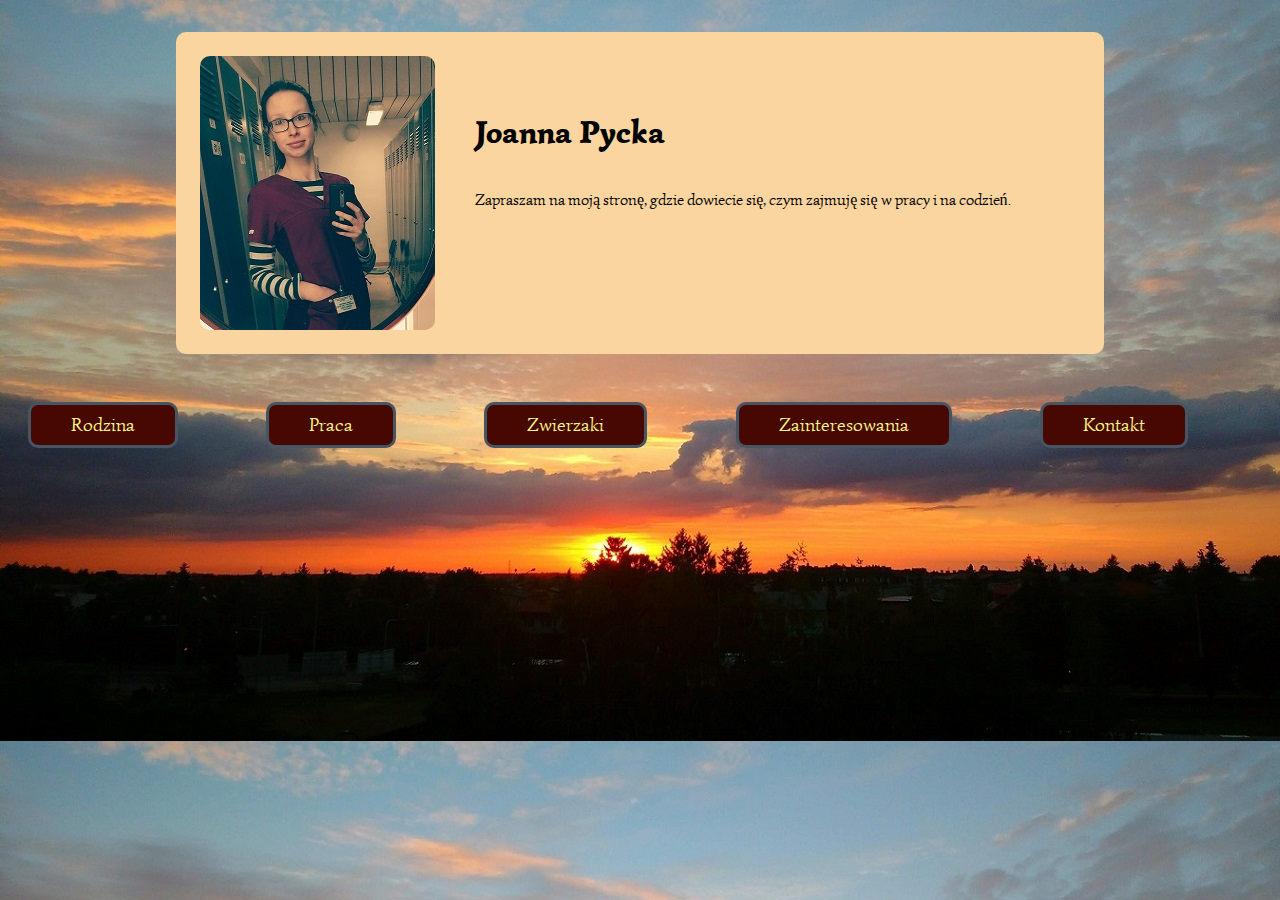
<file: Portfolio/index.html>
<!DOCTYPE html>
<html lang="en">
<head>
	<meta charset="UTF-8">
	<title>Joanna Pycka</title>
	<link href="css/portfolio.css" rel="stylesheet">
	<link href="https://fonts.googleapis.com/css?family=Simonetta&display=swap" rel="stylesheet">
</head>

<body>
    <div class="wrapper">
    <img src="images/Asia praca.jpg">
    <a><h1>Joanna Pycka</h1>
    <p> Zapraszam na moją stronę, gdzie dowiecie się, czym zajmuję się w pracy i na codzień.</p></a>
    </div>


    <p>
    <ul>
        <li><a href="html/rodzina.html">Rodzina</li>
        <li><a href="html/praca.html">Praca</li>
        <li><a href="html/zwierzaki.html">Zwierzaki</li>
        <li><a href="html/zainteresowania.html">Zainteresowania</li>
        <li><a href="html/kontakt.html">Kontakt</li>
        </ul>
        </p>
</file>
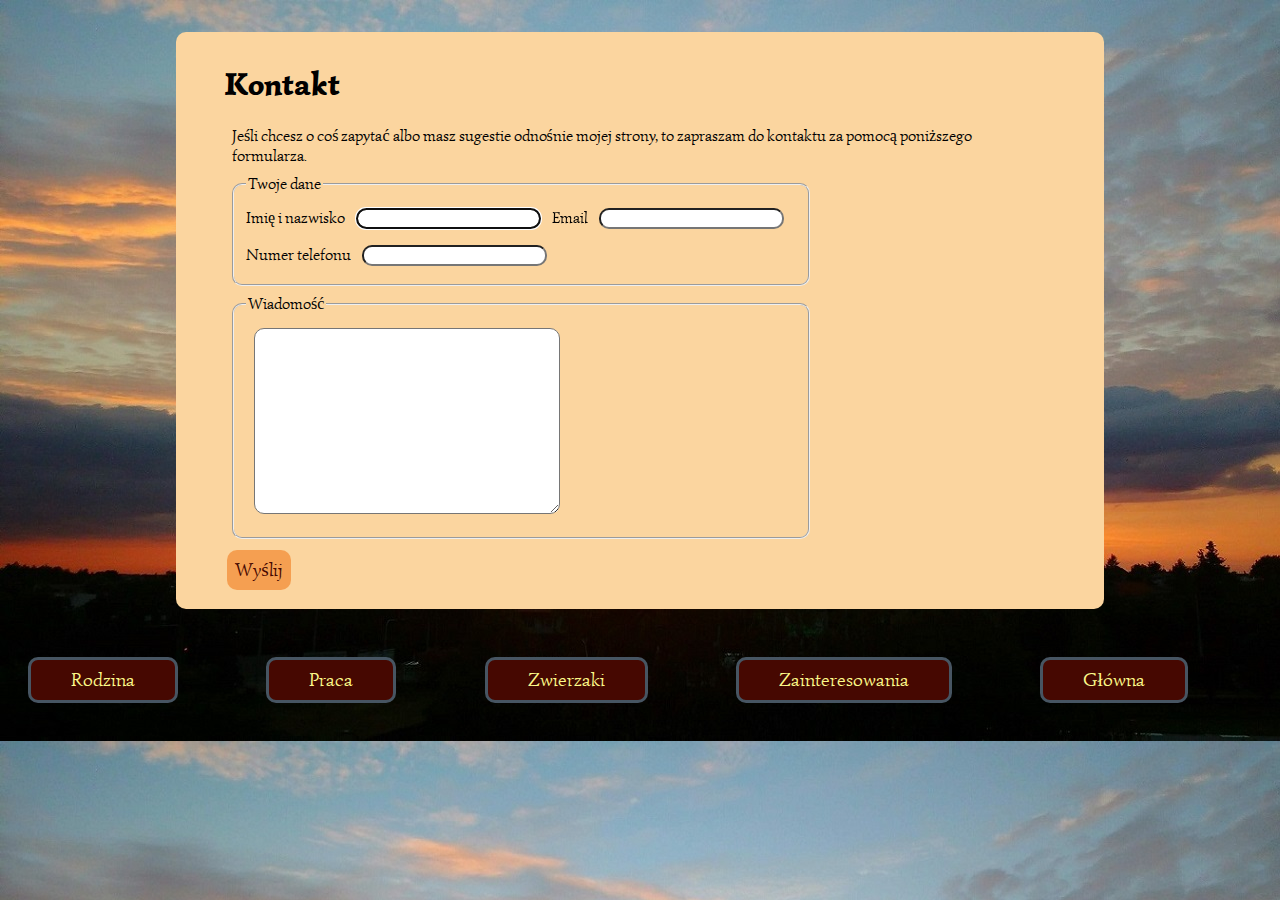
<file: Portfolio/html/kontakt.html>
<!DOCTYPE html>
<html lang="en">
<head>
	<meta charset="UTF-8">
	<title>Kontakt</title>
	<link href="../css/portfoliokontakt.css" rel="stylesheet">
	<link href="https://fonts.googleapis.com/css?family=Simonetta&display=swap" rel="stylesheet">
</head>

<body>
    <div class="wrapper">
        <a><h1>Kontakt</h1>
        <p> Jeśli chcesz o coś zapytać albo masz sugestie odnośnie mojej strony, to zapraszam do kontaktu za pomocą poniższego formularza. </p>
        <form>
            <fieldset>
                <legend> Twoje dane </legend>
                <label for="name">Imię i nazwisko</label>
                <input type="text" id="name" name="name" autofocus>
                <label for="email">Email</label>
                <input type="text" id="email" name="email">
                <label for="phone">Numer telefonu</label>
                <input type="number" id="phone" name="phone">
            </fieldset>
        
            <fieldset>
                <legend> Wiadomość </legend>
                <textarea id="message" name="message"> </textarea>
            </fieldset>
            <button type="submit"> Wyślij </button>
        </form>
        </a>
    </div>


    <p>
    <ul>
        <li><a href="rodzina.html">Rodzina</li>
        <li><a href="praca.html">Praca</li>
        <li><a href="zwierzaki.html">Zwierzaki</li>
        <li><a href="zainteresowania.html">Zainteresowania</li>
        <li><a href="../index.html">Główna</li>
        </ul>
        </p>
</file>
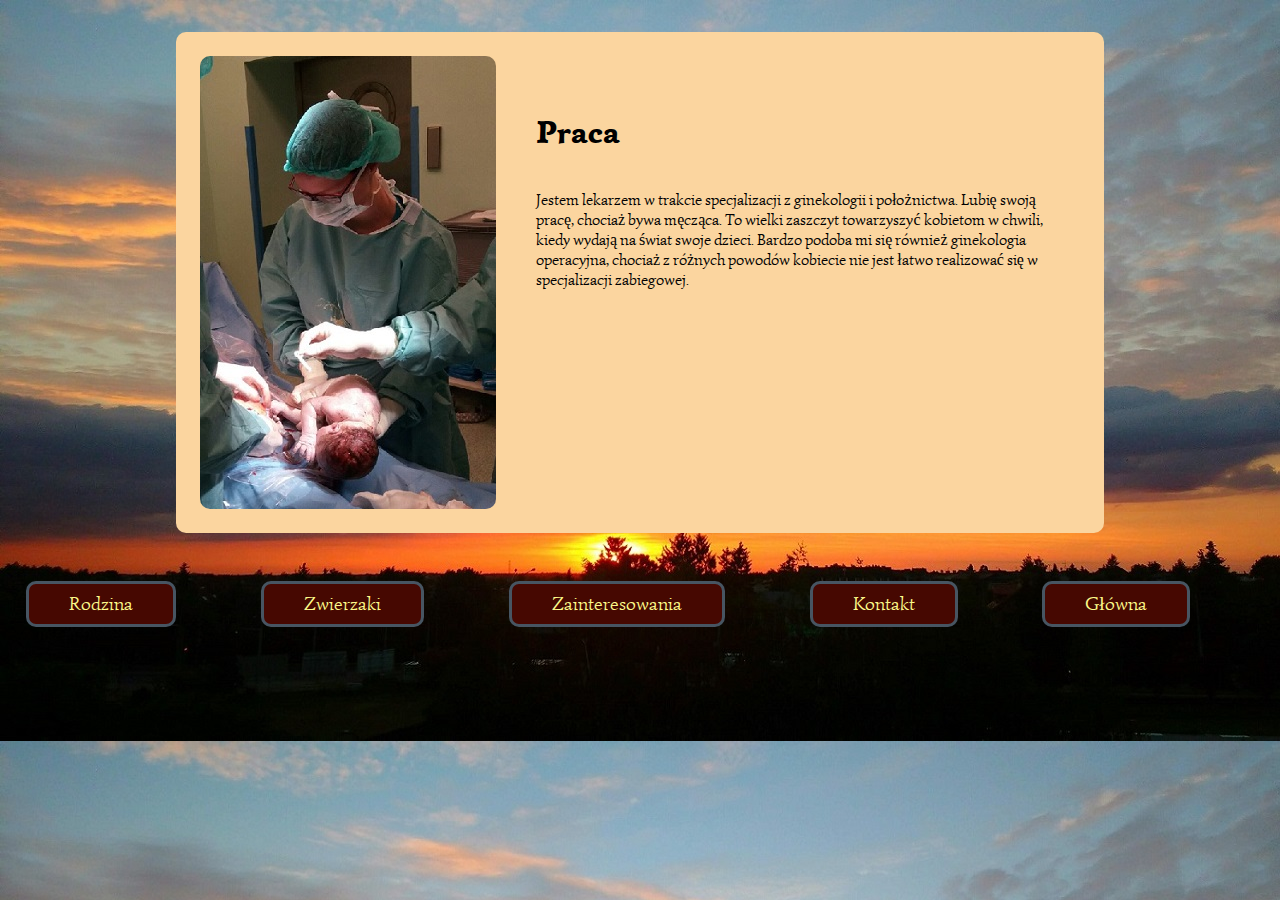
<file: Portfolio/html/praca.html>
<!DOCTYPE html>
<html lang="en">
<head>
	<meta charset="UTF-8">
	<title>Praca</title>
	<link href="../css/portfolio.css" rel="stylesheet">
	<link href="https://fonts.googleapis.com/css?family=Simonetta&display=swap" rel="stylesheet">
</head>

<body>
    <div class="wrapper">
    <img src="../images/praca.jpg">
    <a><h1>Praca</h1>
    <p> Jestem lekarzem w trakcie specjalizacji z ginekologii i położnictwa. Lubię swoją pracę, chociaż bywa męcząca. To wielki zaszczyt towarzyszyć kobietom w chwili, kiedy wydają na świat swoje dzieci. Bardzo podoba mi się również ginekologia operacyjna, chociaż z różnych powodów kobiecie nie jest łatwo realizować się w specjalizacji zabiegowej.</p></a>
    </div>


    <p>
    <ul>
        <li><a href="rodzina.html">Rodzina</li>
        <li><a href="zwierzaki.html">Zwierzaki</li>
        <li><a href="zainteresowania.html">Zainteresowania</li>
        <li><a href="kontakt.html">Kontakt</li>
        <li><a href="../index.html">Główna</li>
        </ul>
        </p>
</file>
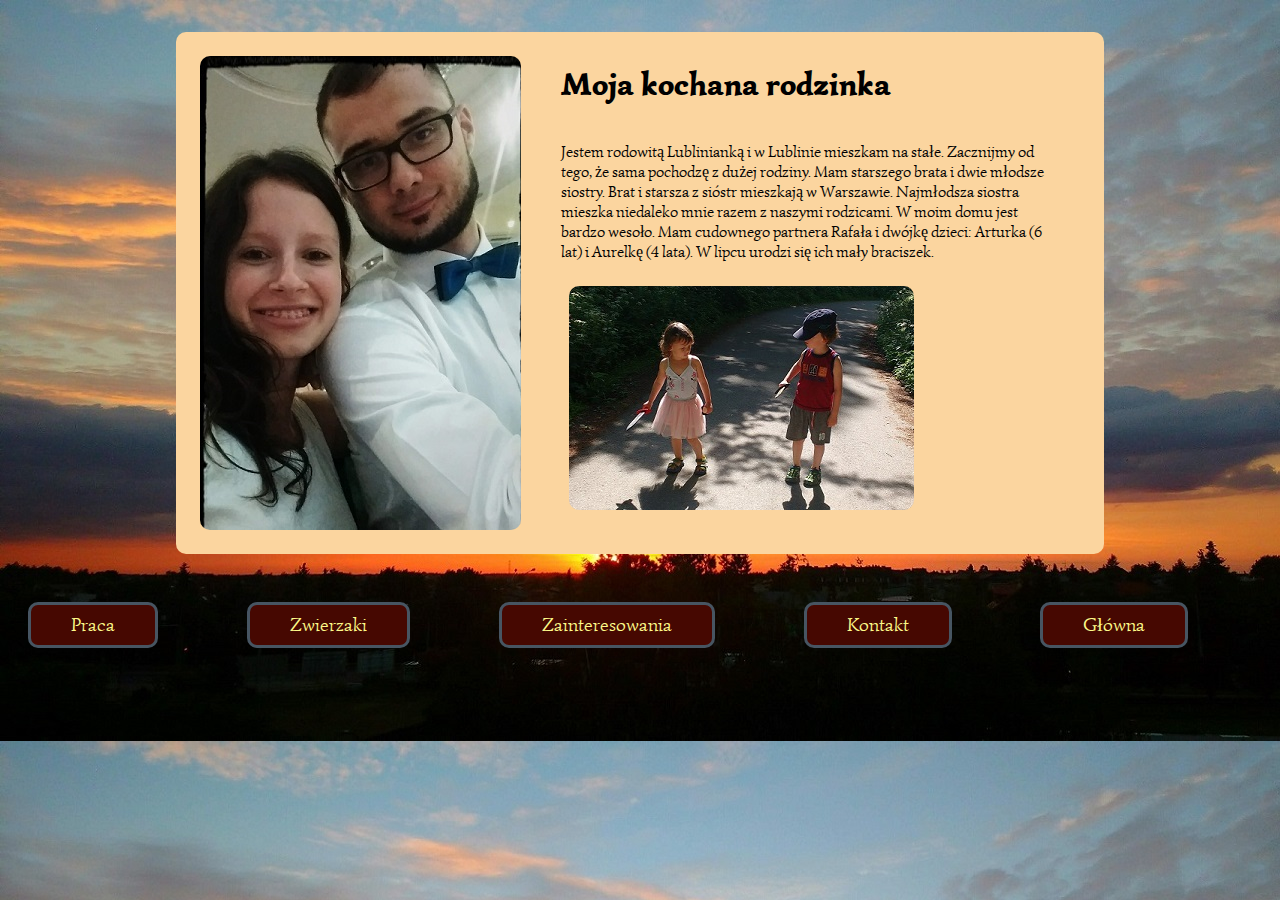
<file: Portfolio/html/rodzina.html>
<!DOCTYPE html>
<html lang="en">
<head>
	<meta charset="UTF-8">
	<title>Rodzina</title>
	<link href="../css/portofliorodzina.css" rel="stylesheet">
	<link href="https://fonts.googleapis.com/css?family=Simonetta&display=swap" rel="stylesheet">
</head>

<body>
    <div class="wrapper">
    <img src="../images/A&R.jpg">
    <a><h1>Moja kochana rodzinka</h1>
    <p> Jestem rodowitą Lublinianką i w Lublinie mieszkam na stałe. Zacznijmy od tego, że sama pochodzę z dużej rodziny. Mam starszego brata i dwie młodsze siostry. Brat i starsza z sióstr mieszkają w Warszawie. Najmłodsza siostra mieszka niedaleko mnie razem z naszymi rodzicami. W moim domu jest bardzo wesoło. Mam cudownego partnera Rafała i dwójkę dzieci: Arturka (6 lat) i Aurelkę (4 lata). W lipcu urodzi się ich mały braciszek. </p> 
    <img src="../images/A&A.jpg" heigh= "224" width="345">
</a>

    </div>


    <p>
    <ul>
        <li><a href="praca.html">Praca</li>
        <li><a href="zwierzaki.html">Zwierzaki</li>
        <li><a href="zainteresowania.html">Zainteresowania</li>
        <li><a href="kontakt.html">Kontakt</li>
        <li><a href="../index.html">Główna</li>
        </ul>
        </p>
</file>
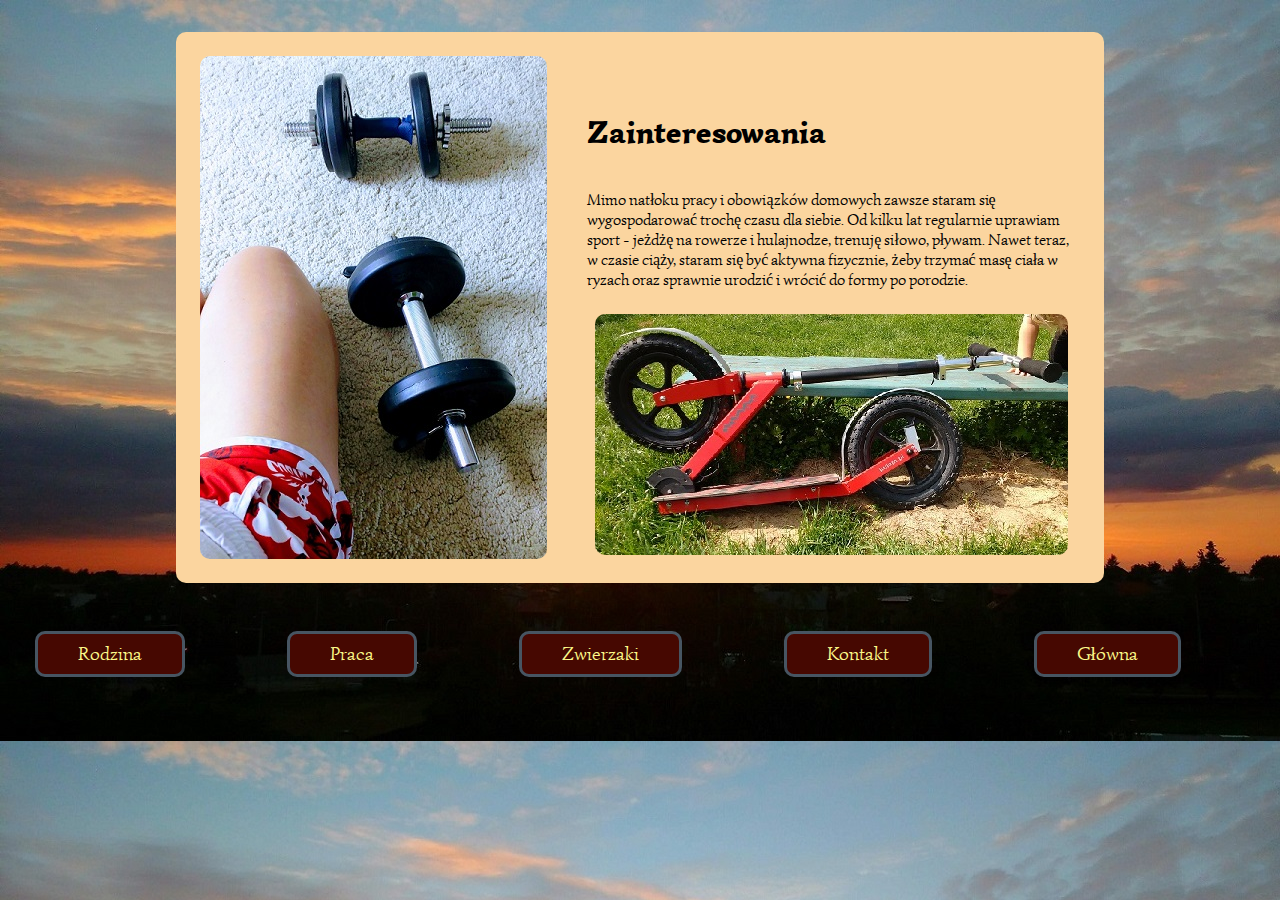
<file: Portfolio/html/zainteresowania.html>
<!DOCTYPE html>
<html lang="en">
<head>
	<meta charset="UTF-8">
	<title>Zainteresowania</title>
	<link href="../css/portfolio.css" rel="stylesheet">
	<link href="https://fonts.googleapis.com/css?family=Simonetta&display=swap" rel="stylesheet">
</head>

<body>
    <div class="wrapper">
    <img src="../images/trening.jpg">
    <a><h1>Zainteresowania</h1>
    <p> Mimo natłoku pracy i obowiązków domowych zawsze staram się wygospodarować trochę czasu dla siebie. Od kilku lat regularnie uprawiam sport - jeżdżę na rowerze i hulajnodze, trenuję siłowo, pływam. Nawet teraz, w czasie ciąży, staram się być aktywna fizycznie, żeby trzymać masę ciała w ryzach oraz sprawnie urodzić i wrócić do formy po porodzie.</p>
    <img src="../images/hulajnoga.jpg">
    </a>
    </div>


    <p>
    <ul>
        <li><a href="rodzina.html">Rodzina</li>
        <li><a href="praca.html">Praca</li>
        <li><a href="zwierzaki.html">Zwierzaki</li>
        <li><a href="kontakt.html">Kontakt</li>
            <li><a href="../index.html">Główna</li>
        </ul>
        </p>
</file>
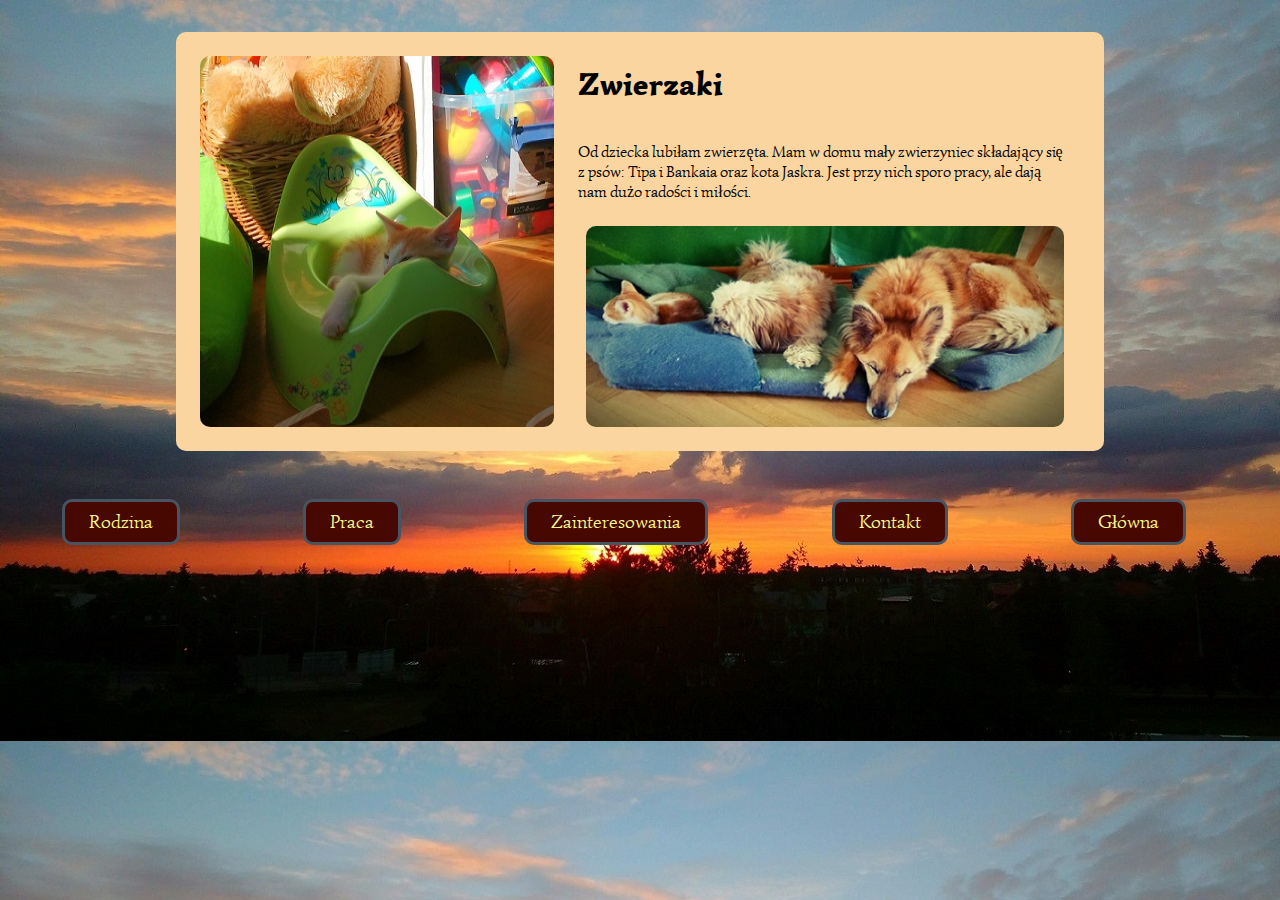
<file: Portfolio/html/zwierzaki.html>
<!DOCTYPE html>
<html lang="en">
<head>
	<meta charset="UTF-8">
	<title>Zwierzaki</title>
	<link href="../css/portfoliozwierzaki.css" rel="stylesheet">
	<link href="https://fonts.googleapis.com/css?family=Simonetta&display=swap" rel="stylesheet">
</head>

<body>
    <div class="wrapper">
    <img src="../images/nocnik.jpg">
    <a><h1>Zwierzaki</h1>
    <p> Od dziecka lubiłam zwierzęta. Mam w domu mały zwierzyniec składający się z psów: Tipa i Bankaia oraz kota Jaskra. Jest przy nich sporo pracy, ale dają nam dużo radości i miłości.</p>
    <img src="../images/T&B&J.jpg"></a>
    </div>


    <p>
    <ul>
        <li><a href="rodzina.html">Rodzina</li>
        <li><a href="praca.html">Praca</li>
        <li><a href="zainteresowania.html">Zainteresowania</li>
        <li><a href="kontakt.html">Kontakt</li>
        <li><a href="../index.html">Główna</li>
        </ul>
        </p>
</file>
<file: Portfolio/css/portfolio.css>
body {
    background-image: url(../images/zachódsłońca.jpg);
    font-family: "Simonetta";
    margin: 0;
    padding: 0;
}

.wrapper {
    width: 70%;
    margin: 2rem auto;
    padding: 1rem;
    display: flex;
    flex-flow: row nowrap;
    background-color: #FBD59F;
    border-radius: 10px;

}

a {
    display: flex;
    flex-flow: column;
    margin: 0 2rem;
    padding: 0;
}
h1 {
    margin-top: 4rem;
}
img {
    border-radius: 10px;
    margin: 0.5rem;
}

ul {
    
    margin: 1rem;
    padding: 0;
    display: flex;
    flex-flow: row nowrap;
    align-content: justify;
    list-style-type: none;
}

li {
    border: solid 3px #475562;
    padding: 0.5rem;
    margin: 1rem auto;
    border-radius: 10px;
    background-color: #460801;
}

:link {
    color: #FDFA8A;
    text-decoration: none;
    font-size: 1.2rem;

}

:visited {
    color: #FDFA8A;
    text-decoration: none;
    font-size: 1.2rem;
}
</file>
<file: Portfolio/css/portfoliokontakt.css>
body {
    background-image: url(../images/zachódsłońca.jpg);
    font-family: "Simonetta";
    margin: 0;
    padding: 0;
}

.wrapper {
    width: 70%;
    margin: 2rem auto;
    padding: 1rem;
    display: flex;
    flex-flow: row nowrap;
    background-color: #FBD59F;
    border-radius: 10px;

}

a {
    display: flex;
    flex-flow: column;
    margin: 0 2rem;
    padding: 0;
}
h1 {
    margin-top: 1rem;
}
p {
    margin: 0 0.5rem;
}
textarea, fieldset, input {
    border-radius: 10px;
    margin: 0.5rem;
}
fieldset{
    width: 550px
}
textarea {
    width: 300px;
    height: 180px;
}

button {
    border-radius: 10px;
    padding: 0.5rem;
    margin: 0.2rem;
    background-color: #F59F51;
    color: #460801;
    border: none;
    font-size: 1.2rem;
    font-family: "Simonetta";
}

ul {
    
    margin: 1rem;
    padding: 0;
    display: flex;
    flex-flow: row nowrap;
    align-content: justify;
    list-style-type: none;
}

li {
    border: solid 3px #475562;
    padding: 0.5rem;
    margin: 1rem auto;
    border-radius: 10px;
    background-color: #460801;
}

:link {
    color: #FDFA8A;
    text-decoration: none;
    font-size: 1.2rem;

}

:visited {
    color: #FDFA8A;
    text-decoration: none;
    font-size: 1.2rem;
}
</file>
<file: Portfolio/css/portofliorodzina.css>
body {
    background-image: url(../images/zachódsłońca.jpg);
    font-family: "Simonetta";
    margin: 0;
    padding: 0;
}

.wrapper {
    width: 70%;
    margin: 2rem auto;
    padding: 1rem;
    display: flex;
    flex-flow: row nowrap;
    background-color: #FBD59F;
    border-radius: 10px;

}

a {
    display: flex;
    flex-flow: column;
    margin: 0 2rem;
    padding: 0;
}
h1 {
    margin-top: 1rem;
}
img {
    border-radius: 10px;
    margin: 0.5rem;
}

ul {
    
    margin: 1rem;
    padding: 0;
    display: flex;
    flex-flow: row nowrap;
    align-content: justify;
    list-style-type: none;
}

li {
    border: solid 3px #475562;
    padding: 0.5rem;
    margin: 1rem auto;
    border-radius: 10px;
    background-color: #460801;
}

:link {
    color: #FDFA8A;
    text-decoration: none;
    font-size: 1.2rem;

}

:visited {
    color: #FDFA8A;
    text-decoration: none;
    font-size: 1.2rem;
}
</file>
<file: Portfolio/css/portfoliozwierzaki.css>
body {
    background-image: url(../images/zachódsłońca.jpg);
    font-family: "Simonetta";
    margin: 0;
    padding: 0;
}

.wrapper {
    width: 70%;
    margin: 2rem auto;
    padding: 1rem;
    display: flex;
    flex-flow: row nowrap;
    background-color: #FBD59F;
    border-radius: 10px;

}

a {
    display: flex;
    flex-flow: column;
    margin: 0 1rem;
    padding: 0;
}
h1 {
    margin-top: 1rem;
}
img {
    border-radius: 10px;
    margin: 0.5rem;
}

ul {
    
    margin: 1rem;
    padding: 0;
    display: flex;
    flex-flow: row nowrap;
    align-content: justify;
    list-style-type: none;
}

li {
    border: solid 3px #475562;
    padding: 0.5rem;
    margin: 1rem auto;
    border-radius: 10px;
    background-color: #460801;
}

:link {
    color: #FDFA8A;
    text-decoration: none;
    font-size: 1.2rem;

}

:visited {
    color: #FDFA8A;
    text-decoration: none;
    font-size: 1.2rem;
}
</file>
